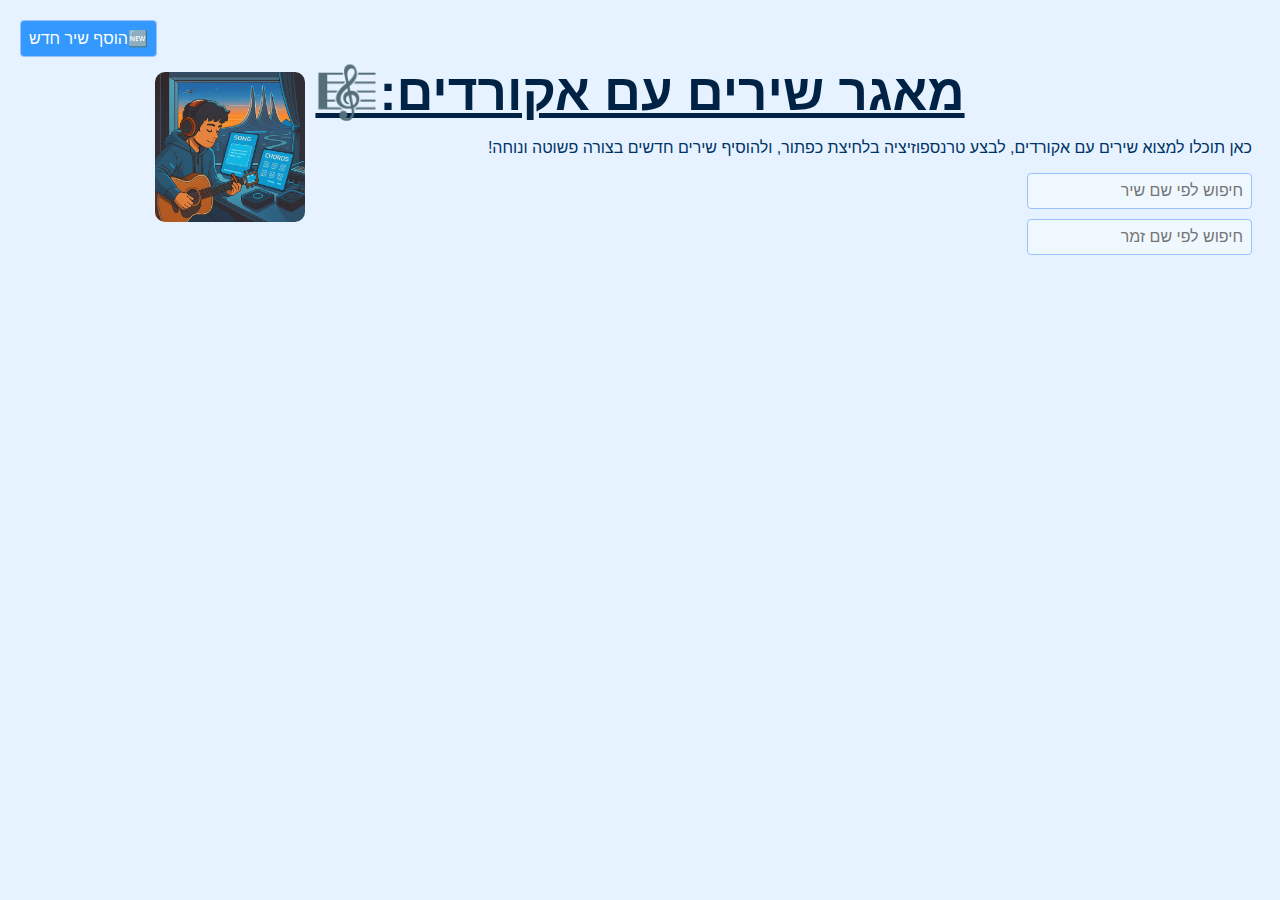
<file: index.html>
<!DOCTYPE html>
<html lang="he">

<head>
    <meta charset="UTF-8" />
    <title>🎵שירים+אקורדים🎶</title>
    <link rel="stylesheet" href="style.css" />
    <link href="https://fonts.googleapis.com/css2?family=Assistant&display=swap" rel="stylesheet" />
</head>

<body>
    <h1>מאגר שירים עם אקורדים:🎼<img src="images\b-g2.jpg" width="150" height="150"
            style="border-radius: 10px; margin: 10px;"></h1>
    <!-- הערה: הוספת פסקת הסבר מתחת לכותרת האתר -->
    <p class="site-description">
        כאן תוכלו למצוא שירים עם אקורדים, לבצע טרנספוזיציה בלחיצת כפתור, ולהוסיף שירים חדשים בצורה פשוטה ונוחה!
    </p>

    <input type="text" id="searchTitle" placeholder="חיפוש לפי שם שיר" />
    <input type="text" id="searchArtist" placeholder="חיפוש לפי שם זמר" />

    <ul id="songList"></ul>

    <div id="transposeControls" style="display: none;">
        <button onclick="transposeAll(1)">➕העלה חצי טון</button>
        <span id="transposeValue">0</span>
        <button onclick="transposeAll(-1)">➖הורד חצי טון</button>
        <button onclick="resetTranspose()">🔄איפוס</button>
        <button onclick="applyEasiestKey()">🎯סולם אקורדים קל</button>
    </div>

    <div id="songsContainer" style="display: none;"></div>

    <button id="addSongBtn" style="position: fixed; top: 20px; left: 20px; z-index: 999;">🆕הוסף שיר חדש</button>

    <!-- הערה: טופס הוספת שיר כמודאל עם כפתור סגירה -->
    <div id="songForm" class="modal">
        <button class="close-btn" onclick="document.getElementById('songForm').style.display='none'">❌</button>
        <h3>הוסף שיר חדש</h3>
        <!-- הערה: שדות חובה עם required -->
        <input id="fTitle" placeholder="שם השיר" required />
        <input id="fArtist" placeholder="שם הזמר" required />
        <!-- הערה: שדה שפה כבר עם ברירת מחדל לעברית -->
        <label for="fLang">שפה:</label>
        <select id="fLang">
            <option value="he" selected>עברית</option>
            <option value="en">English</option>
        </select>
        <!-- הערה: שדה סולם אקורדים קל עם סוג מספר, תחום וערך ברירת מחדל -->
        <label for="fEasiestKey">הכנס את הטרנפורמציה לסולם האוקרדים הכי קל:</label>
        <input id="fEasiestKey" type="number" min="-12" max="12" step="0.5" value="0" />

        <textarea id="fChords" placeholder="רשימת אקורדים מופרדת בפסיקים" required></textarea>
        <textarea id="fLyrics" placeholder="מילות השיר עם <1> <2> וכו׳" required></textarea>
        <button onclick="generateSongCode()">📋 צור קוד JS</button>
        <pre id="generatedCode"></pre>
    </div>

    <script src="script.js"></script>
</body>

</html>
</file>
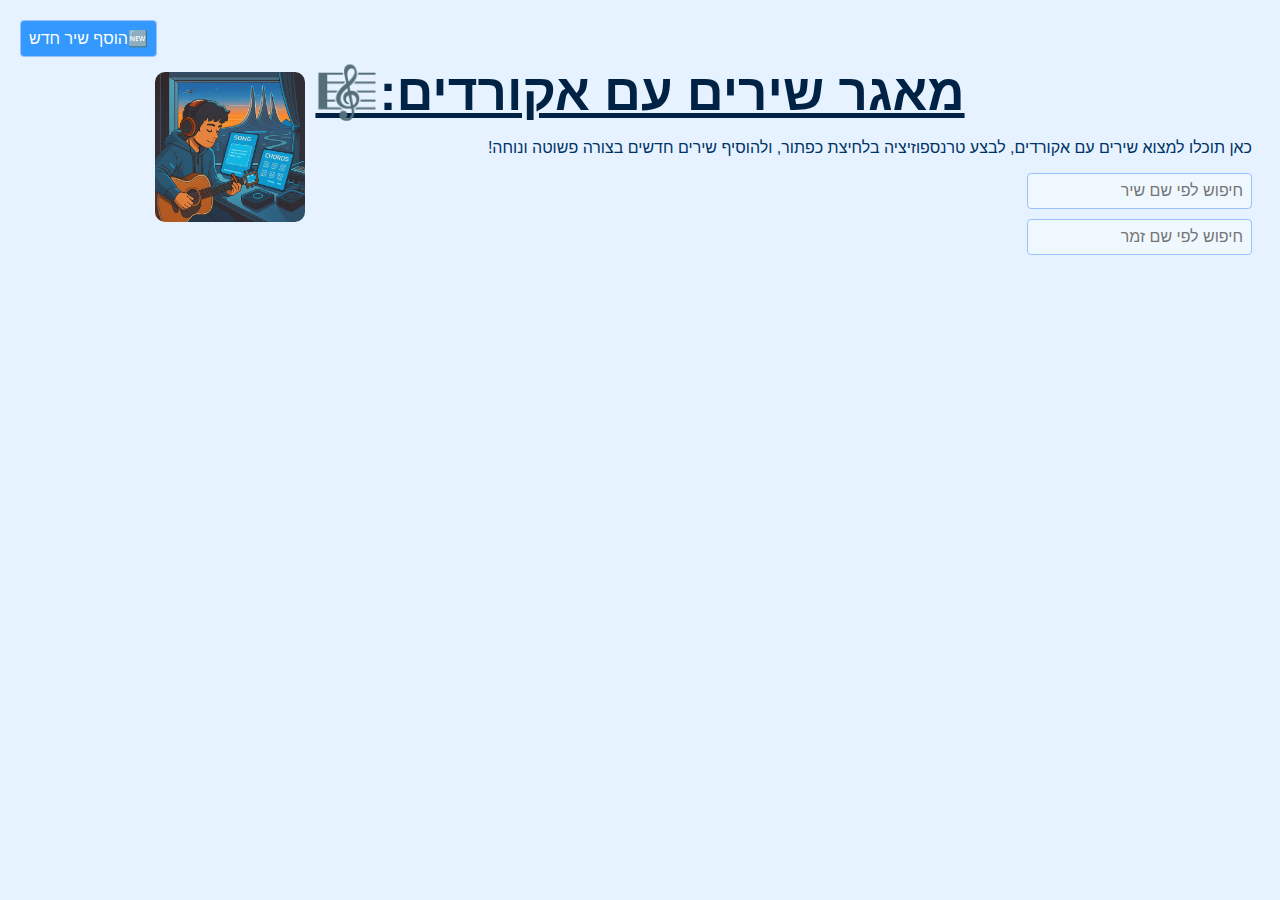
<file: indext.html>
<!DOCTYPE html>
<html lang="he">

<head>
    <meta charset="UTF-8" />
    <title>🎵שירים+אקורדים🎶</title>
    <link rel="stylesheet" href="style.css" />
    <link href="https://fonts.googleapis.com/css2?family=Assistant&display=swap" rel="stylesheet" />
</head>

<body>
    <h1>מאגר שירים עם אקורדים:🎼<img src="images\b-g2.jpg" width="150" height="150"
            style="border-radius: 10px; margin: 10px;"></h1>
    <!-- הערה: הוספת פסקת הסבר מתחת לכותרת האתר -->
    <p class="site-description">
        כאן תוכלו למצוא שירים עם אקורדים, לבצע טרנספוזיציה בלחיצת כפתור, ולהוסיף שירים חדשים בצורה פשוטה ונוחה!
    </p>

    <input type="text" id="searchTitle" placeholder="חיפוש לפי שם שיר" />
    <input type="text" id="searchArtist" placeholder="חיפוש לפי שם זמר" />

    <ul id="songList"></ul>

    <div id="transposeControls" style="display: none;">
        <button onclick="transposeAll(1)">➕העלה חצי טון</button>
        <span id="transposeValue">0</span>
        <button onclick="transposeAll(-1)">➖הורד חצי טון</button>
        <button onclick="resetTranspose()">🔄איפוס</button>
        <button onclick="applyEasiestKey()">🎯סולם אקורדים קל</button>
    </div>

    <div id="songsContainer" style="display: none;"></div>

    <button id="addSongBtn" style="position: fixed; top: 20px; left: 20px; z-index: 999;">🆕הוסף שיר חדש</button>

    <!-- הערה: טופס הוספת שיר כמודאל עם כפתור סגירה -->
    <div id="songForm" class="modal">
        <button class="close-btn" onclick="document.getElementById('songForm').style.display='none'">❌</button>
        <h3>הוסף שיר חדש</h3>
        <!-- הערה: שדות חובה עם required -->
        <input id="fTitle" placeholder="שם השיר" required />
        <input id="fArtist" placeholder="שם הזמר" required />
        <!-- הערה: שדה שפה כבר עם ברירת מחדל לעברית -->
        <label for="fLang">שפה:</label>
        <select id="fLang">
            <option value="he" selected>עברית</option>
            <option value="en">English</option>
        </select>
        <!-- הערה: שדה סולם אקורדים קל עם סוג מספר, תחום וערך ברירת מחדל -->
        <label for="fEasiestKey">הכנס את הטרנפורמציה לסולם האוקרדים הכי קל:</label>
        <input id="fEasiestKey" type="number" min="-12" max="12" step="0.5" value="0" />

        <textarea id="fChords" placeholder="רשימת אקורדים מופרדת בפסיקים" required></textarea>
        <textarea id="fLyrics" placeholder="מילות השיר עם <1> <2> וכו׳" required></textarea>
        <button onclick="generateSongCode()">📋 צור קוד JS</button>
        <pre id="generatedCode"></pre>
    </div>

    <script src="script.js"></script>
</body>

</html>
</file>
<file: style.css>
body {
  font-family: "Segoe UI", sans-serif;
  direction: rtl;
  padding: 20px;
  background: #e6f2ff;
  color: #003366;
}

h1 {
  text-align: center;
  text-decoration: underline;
  color: #002244;
  font-size: 3.2em;
  font-weight: 900;
  font-family: 'Segoe UI Black', 'Arial Black', Arial, sans-serif;
  margin-bottom: 10px;
}

img {
  position: absolute;
}

.song-meta strong {
  text-decoration: underline;
  margin-right: 6px;
  display: inline-block;
  min-width: 85px;
  text-align: right;
  font-weight: 700;
  font-family: 'Segoe UI Semibold', Tahoma, Geneva, sans-serif;
  color: #004488;
}

input,
textarea,
select,
button {
  display: block;
  margin-bottom: 10px;
  padding: 8px;
  width: auto;
  border: 1px solid #99c2ff;
  border-radius: 4px;
  font-size: 1em;
  background: #f0f8ff;
}

textarea {
  resize: vertical;
  height: auto;
  min-height: 60px;
  min-width: 200px;
  font-family: "Segoe UI", sans-serif;
  font-size: 0.7em;
}

textarea::placeholder {
  direction: rtl;
  text-align: right;
}

#fChords {
  direction: ltr;
}

button {
  background-color: #3399ff;
  color: white;
  cursor: pointer;
  transition: background 0.3s;
}

button:hover {
  background-color: #007acc;
}

ul#songList {
  list-style: disc;
  padding: 0;
  margin-top: 10px;
}

ul#songList li {
  cursor: pointer;
  padding: 8px;
  border-bottom: 1px solid #aaccee;
  background-color: #f9fcff;
  border-radius: 3px;
}

.song {
  border: 1px solid #aaccee;
  padding: 15px;
  margin-top: 20px;
  background-color: #ffffff;
  border-radius: 5px;
  box-shadow: 0 0 10px #cce0ff;
}

.song-meta {
  font-size: 0.95em;
  color: #003366;
}

.lyrics {
  white-space: pre-wrap;
  line-height: 2.4em;
  font-size: 1.2em;
  font-family: 'Assistant', 'Arial', sans-serif;
  direction: rtl;
  color: #002244;
}

/* טקסט בעברית נשאר RTL */
.lyrics[dir="rtl"] {
  text-align: right;
  direction: rtl;
}

/* טקסט באנגלית מיישר לשמאל */
.lyrics[dir="ltr"] {
  text-align: left;
  direction: ltr;
  font-family: 'Arial', sans-serif; /* אפשר להחליף בגופן לטקסט אנגלי */
}


/* תיקון מיקום האקורדים: להוריד את העלייה מעל המילה, לקרב את האקורד למילה שמתחת */
.word-with-chord {
  display: inline-block;
  position: relative;
}

/*
  left: 50%;
  transform: translateX(-50%);
}*/

.word-with-chord::before {
  content: attr(data-chord);
  position: absolute;
  top: -1em;
  left: 0;
  transform: none;
  font-weight: bold;
  color: #0033aa;
  font-size: 0.85em;
  font-family: 'Consolas', monospace;
  white-space: nowrap;
  direction: ltr;
}

pre#generatedCode {
  background: #f5fbff;
  border: 1px solid #aaccee;
  border-radius: 4px;
  padding: 10px;
  color: #003355;
  max-width: 100%;
  overflow-x: auto;
}

/* הוספת סגנון למודאל של טופס הוספת שיר, שיירחף מעל התוכן */
.modal {
  display: none;
  position: fixed;
  top: 50%;
  left: 50%;
  transform: translate(-50%, -50%);
  background: #eee;
  padding: 15px;
  border: 1px solid #999;
  max-width: 400px;
  max-height: 70vh;
  /* או כל גובה אחר שתרצה */
  overflow-y: auto;
  width: 90%;
  z-index: 1000;
  box-shadow: 0 0 20px rgba(0, 0, 0, 0.4);
}

/* כפתור סגירה קטן בפינה של המודאל */
.close-btn {
  position: absolute;
  top: 5px;
  left: 5px;
  background: transparent;
  border: none;
  font-size: 1.2em;
  cursor: pointer;
  color: #333;
  font-weight: bold;
}

#transposeControls {
  margin-top: 20px;
  display: flex;
  align-items: center;
  gap: 10px;
  font-weight: bold;
  color: #002244;
  flex-wrap: wrap;
}

/* התאמת גודל כפתורי טרנספוזיציה */
#transposeControls button,
#transposeValue {
  font-size: 0.9em;
  padding: 6px 12px;
  display: flex;
  align-items: center;
  justify-content: center;
  height: 36px;
  white-space: nowrap;
  margin-bottom: 0;
}

#transposeValue {
  direction: ltr;
}

@media (max-width: 600px) {
  body {
    padding: 10px;
    font-size: 0.95em;
  }

  h1 {
    font-size: 2em;
    text-align: center;
  }

  img {
    width: 80px;
    height: 80px;
    position: static;
    display: block;
    margin: 10px auto;
  }

  input,
  textarea,
  select,
  button {
    width: 100%;
    font-size: 1em;
    box-sizing: border-box;
  }

  ul#songList li {
    padding: 12px 10px;
    font-size: 1em;
  }

  #transposeControls {
    flex-direction: column;
    align-items: stretch;
    gap: 6px;
  }

  #transposeControls button,
  #transposeValue {
    width: 100%;
    height: 40px;
    font-size: 1em;
  }

  .modal {
    max-width: 95vw;
    max-height: 90vh;
    padding: 10px;
  }

  #addSongBtn {
    position: fixed;
    bottom: 20px;
    left: 20px;
    top: auto;
    width: 60px;
    height: 60px;
    font-size: 1.8em;
    border-radius: 50%;
    padding: 0;
  }

  .lyrics {
    font-size: 1em;
    line-height: 2em;
  }

  pre#generatedCode {
    font-size: 0.85em;
  }
}
</file>
